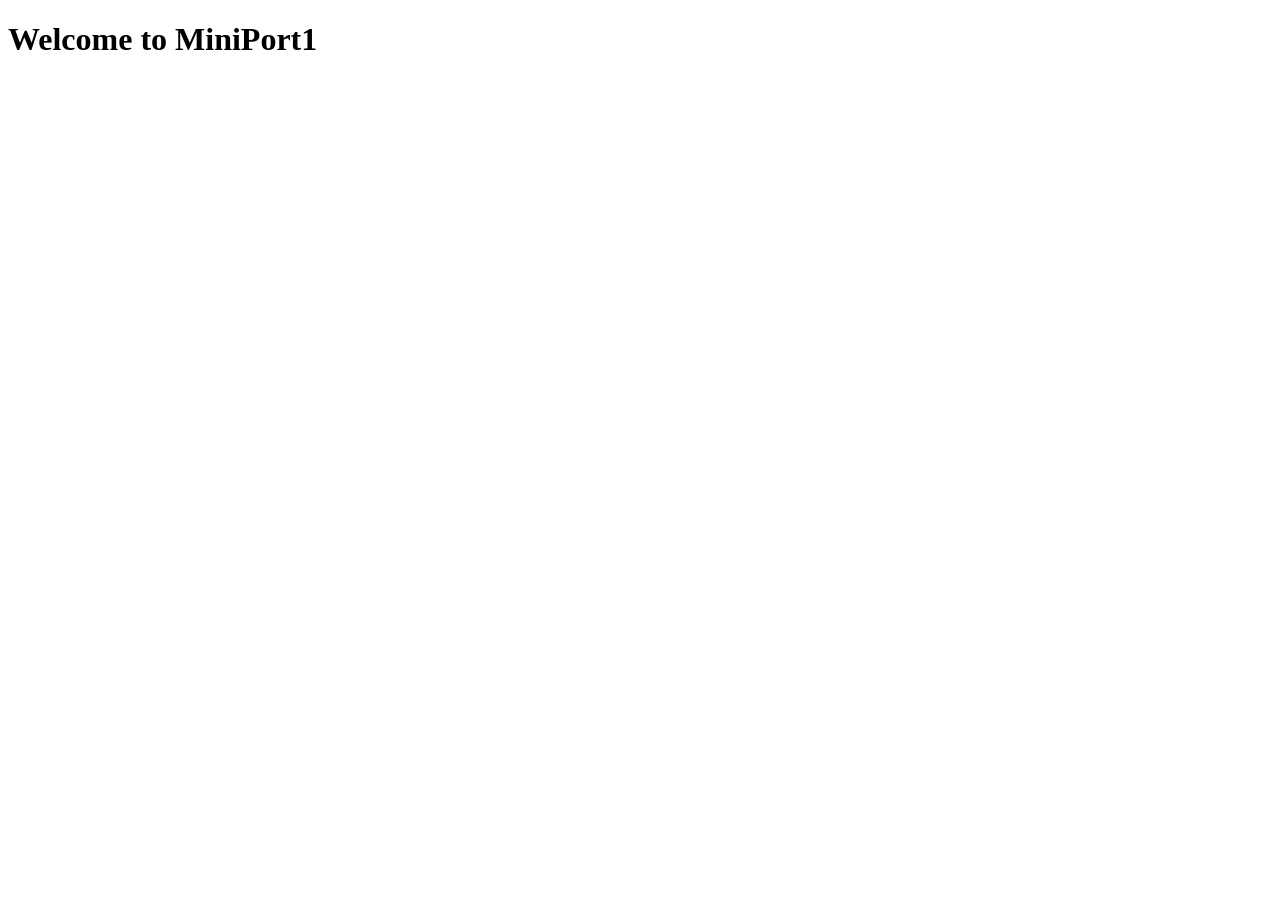
<file: MiniPort1/index.html>
<!DOCTYPE html>
<html lang="en">
<head>
    <meta charset="UTF-8">
    <meta name="viewport" content="width=device-width, initial-scale=1.0">
    <title>MiniPort 1</title>
</head>
<body>
    <h1>Welcome to MiniPort1</h1>
    
</body>
</html>
</file>
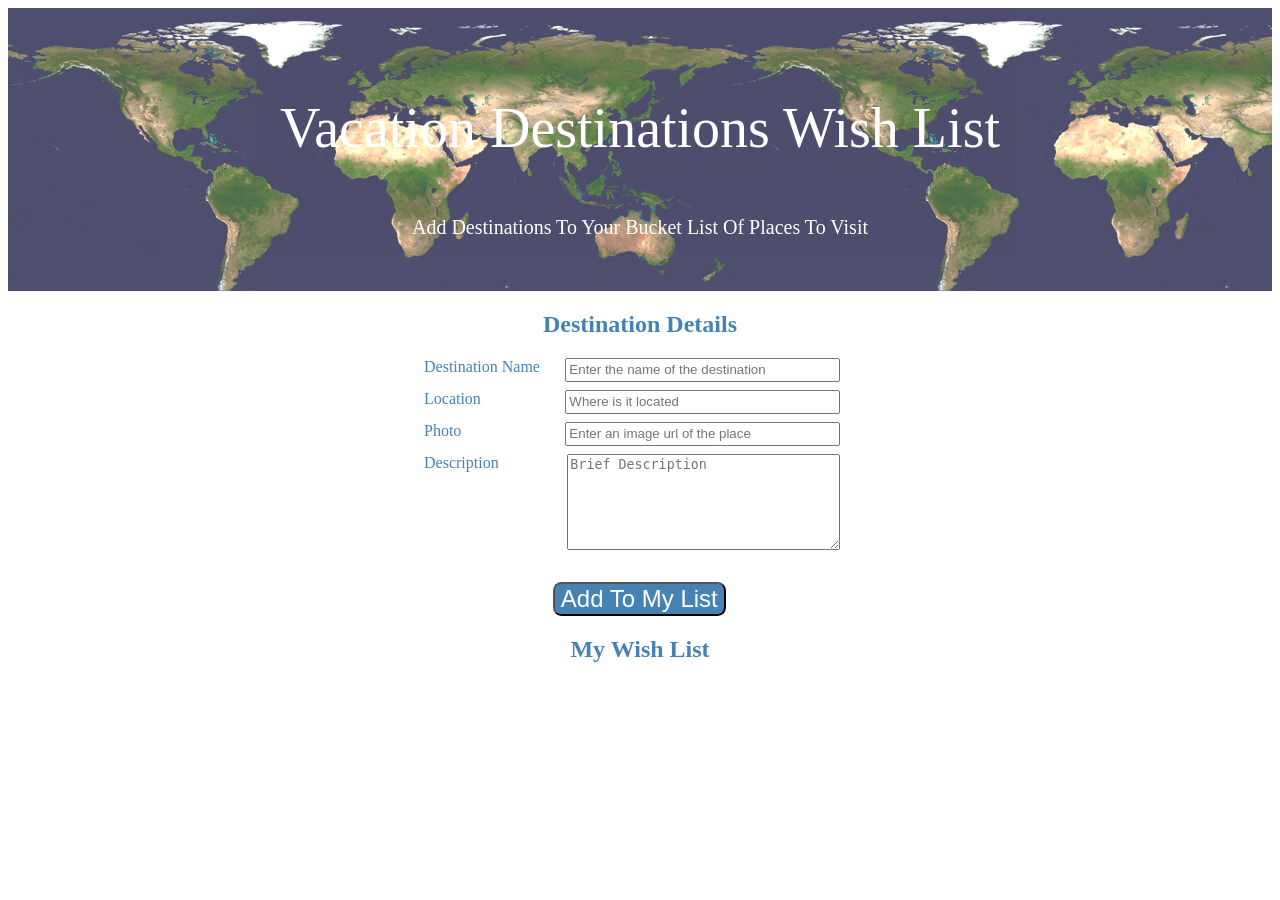
<file: simpleTravelBucket/index.html>
<!DOCTYPE html>
<html lang="en">
<head>
    <meta charset="UTF-8">
    <meta name="viewport" content="width=device-width, initial-scale=1.0">
    <link rel="stylesheet" href="style.css">
    <title>Vacation Destinations WishList</title>
</head>
<body>
    <div class="font1" id='topDiv'>
        <p class="font1" id='bigName'>Vacation Destinations Wish List</p>
        <p class="font1" id='underBigName'>Add Destinations To Your Bucket List Of Places To Visit</p>

    </div>
    
    <div id='container1'>
        <div id='destinationInput'>
            <h2>Destination Details</h2>

            <form action="" id="inputForm">

         <div class="eachLine">       
        <label for="destinationName">Destination Name</label>
        <input type="text" name="destinationName" id="destinationName"  placeholder="Enter the name of the destination" ></div>

         <div class="eachLine"> 
        <label for="location">Location</label>
        <input type="text" name="location" id="location"  placeholder="Where is it located" ></div>

         <div class="eachLine"> 
        <label for="photo">Photo</label>
        <input type="text" name="photo" id="photo" placeholder="Enter an image url of the place" ></div>

         <div class="eachLine"> 
        <label for="description">Description</label>
        <textarea name="description" id="description" placeholder="Brief Description" rows="6"></textarea> </div>
        <button id='addToList'  type="submit">Add To My List</button>
    </form>
    </div>
<h2>My Wish List</h2>
    <div id='myDestinations'>
        <div id="bucket1"></div>
    </div>
</div>
    
    

    <script src="script.js"></script>
</body>
</html>
</file>
<file: simpleTravelBucket/style.css>
h2 {
  text-align: center;
}
.eachLine {
  display: flex;
  justify-content: space-between;

  margin: 0.5rem;
}
body {
  color: rgb(70, 130, 180);
}
#inputForm {
  width: 27em;
}
#addToList {
  margin-top: 1em;
  margin-left: 5.7em;
  color: white;
  background-color: rgb(70, 130, 180);
  font-size: 1.5em;
  border-radius: 0.35em;
}

#destinationInput {
  /* display: flex;
  flex-direction: column; */
  /* justify-content: space-between; */
  width: 28em;
  margin-left: auto;
  margin-right: auto;
}
#myDestinations {
  flex-flow: row wrap;
  /* flex-wrap: wrap;
  flex-direction: row; */
  margin-left: 1em;
}

#bigName {
  text-align: center;
  font-size: 3.5em;
}
#underBigName {
  text-align: center;
  font-size: 1.25em;
}
#topDiv {
  padding: 2em;
  background-image: url("land_shallow_topo_720.jpg");

  opacity: 0.7;
  color: white;
}
input {
  height: 2vh;
  width: 20em;
}
textarea {
  width: 20em;
}
#bucket1 {
  display: flex;
  flex-wrap: wrap;
}
.card {
  flex-wrap: wrap;
  flex-direction: row;
  /* border: 1px solid teal; */
}

.cardImage {
  object-fit: scale-down;
  width: 100%;
  height: 90%;
}
.cardName {
  text-align: center;
}
</file>
